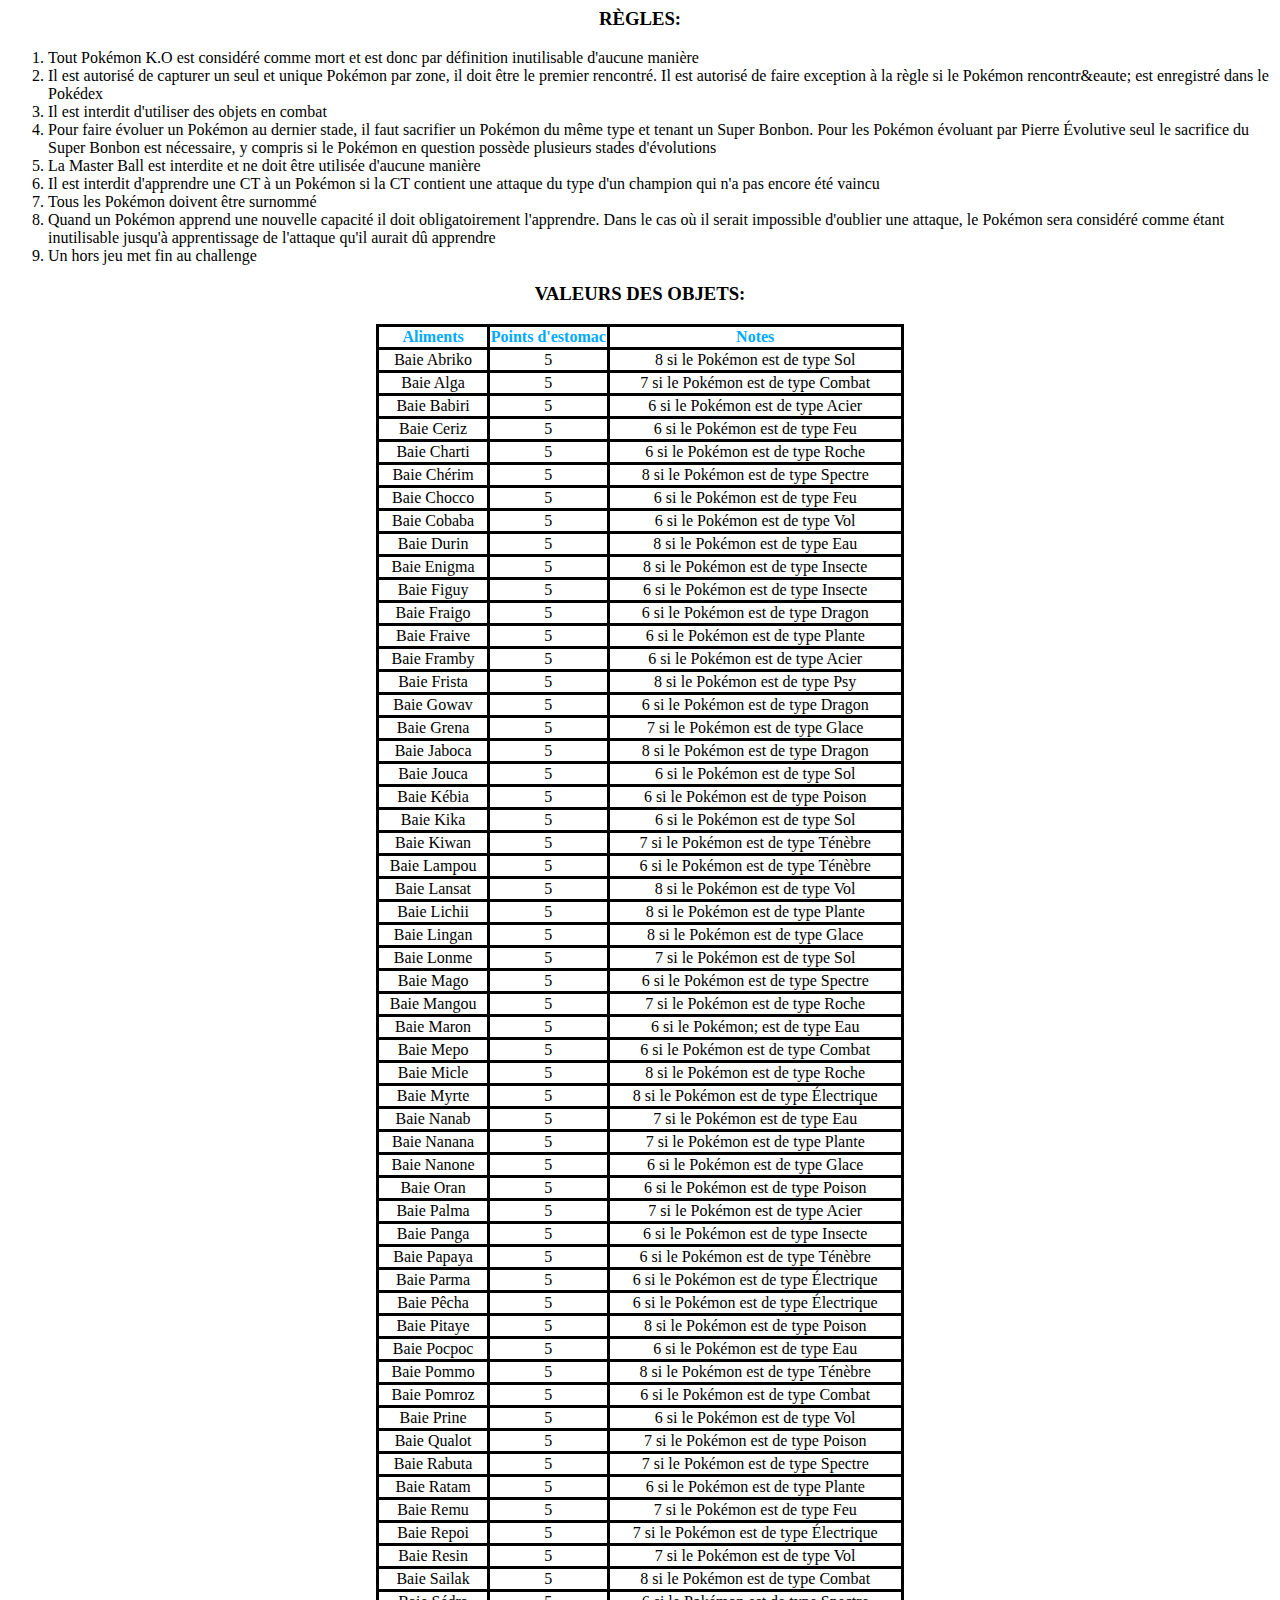
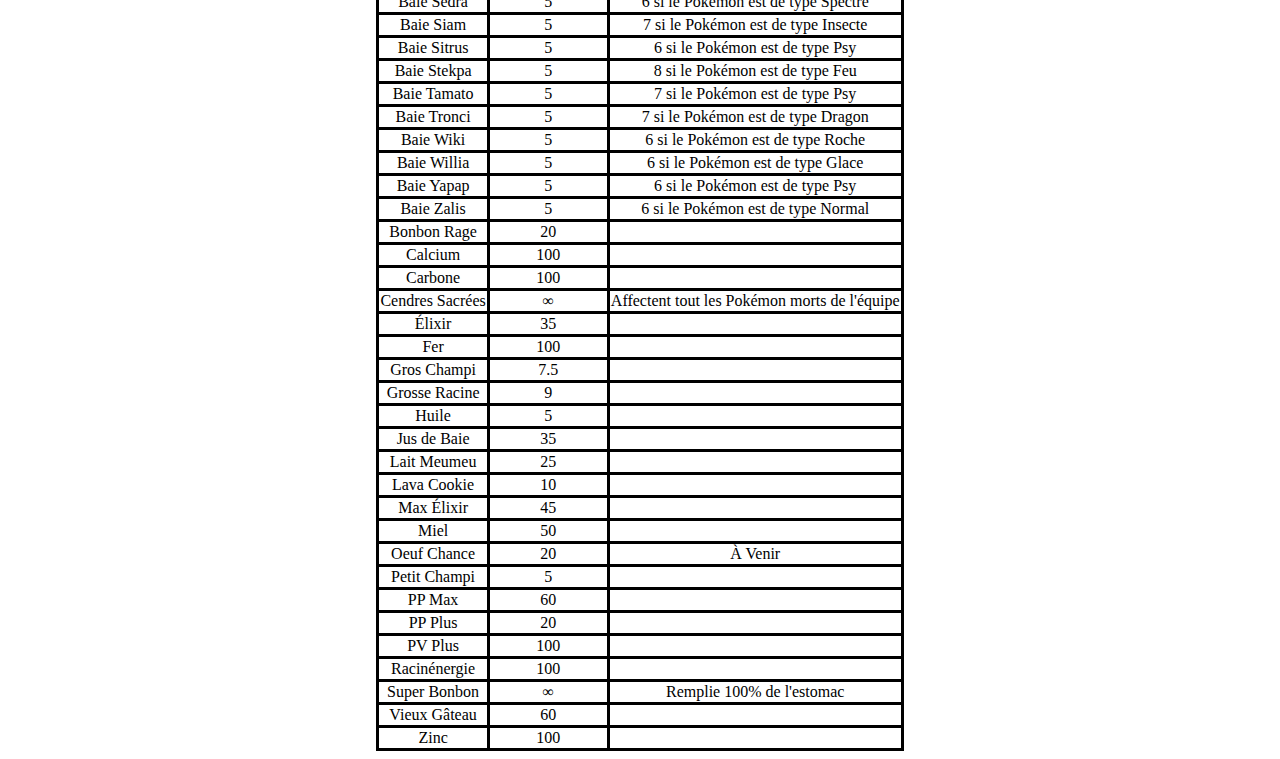
<file: index.html>
<html><head><link href="[data-uri]" rel="icon" type="image/x-icon" /><title>Pok&eacute;mon Challenge</title><link href="css.css" rel="stylesheet" type="text/css" /></head><body><center><h3>R&Egrave;GLES:</h3></center><ol><li>Tout Pok&eacute;mon K.O est consid&eacute;r&eacute; comme mort et est donc par d&eacute;finition inutilisable d'aucune mani&egrave;re</li><li>Il est autoris&eacute; de capturer un seul et unique Pok&eacute;mon par zone, il doit &ecirc;tre le premier rencontr&eacute;. Il est autoris&eacute; de faire exception &agrave; la r&egrave;gle si le Pok&eacute;mon rencontr&eaute; est enregistr&eacute; dans le Pok&eacute;dex</li><li>Il est interdit d'utiliser des objets en combat</li><li>Pour faire &eacute;voluer un Pok&eacute;mon au dernier stade, il faut sacrifier un Pok&eacute;mon du m&ecirc;me type et tenant un Super Bonbon. Pour les Pok&eacute;mon &eacute;voluant par Pierre &Eacute;volutive seul le sacrifice du Super Bonbon est n&eacute;cessaire, y compris si le Pok&eacute;mon en question poss&egrave;de plusieurs stades d'&eacute;volutions</li><li>La Master Ball est interdite et ne doit &ecirc;tre utilis&eacute;e d'aucune mani&egrave;re</li><li>Il est interdit d'apprendre une CT &agrave; un Pok&eacute;mon si la CT contient une attaque du type d'un champion qui n'a pas encore &eacute;t&eacute; vaincu</li><li>Tous les Pok&eacute;mon doivent &ecirc;tre surnomm&eacute;</li><li>Quand un Pok&eacute;mon apprend une nouvelle capacit&eacute; il doit obligatoirement l'apprendre. Dans le cas o&ugrave; il serait impossible d'oublier une attaque, le Pok&eacute;mon sera consid&eacute;r&eacute; comme &eacute;tant inutilisable jusqu'&agrave; apprentissage de l'attaque qu'il aurait d&ucirc; apprendre</li><li>Un hors jeu met fin au challenge</li></ol><center><h3>VALEURS DES OBJETS:</h3><table><tr><th style ="color:#00AAFF">Aliments</th><th style="color:#00AAFF">Points d'estomac</th><th style="color:#00AAFF">Notes</th></th></th></tr><tr><td>Baie Abriko</td><td>5</td><td>8 si le Pok&eacute;mon est de type Sol</td></tr><tr><td>Baie Alga</td><td>5</td><td>7 si le Pok&eacute;mon est de type Combat</td></tr><tr><td>Baie Babiri</td><td>5</td><td>6 si le Pok&eacute;mon est de type Acier</td></tr><tr><td>Baie Ceriz</td><td>5</td><td>6 si le Pok&eacute;mon est de type Feu</td></tr><tr><td>Baie Charti</td><td>5</td><td>6 si le Pok&eacute;mon est de type Roche</td></tr><tr><td>Baie Ch&eacute;rim</td><td>5</td><td>8 si le Pok&eacute;mon est de type Spectre</td></tr><tr><td>Baie Chocco</td><td>5</td><td>6 si le Pok&eacute;mon est de type Feu</td></tr><tr><td>Baie Cobaba</td><td>5</td><td>6 si le Pok&eacute;mon est de type Vol</td></tr><tr><td>Baie Durin</td><td>5</td><td>8 si le Pok&eacute;mon est de type Eau</td></tr><tr><td>Baie Enigma</td><td>5</td><td>8 si le Pok&eacute;mon est de type Insecte</td></tr><tr><td>Baie Figuy</td><td>5</td><td>6 si le Pok&eacute;mon est de type Insecte</td></tr><tr><td>Baie Fraigo</td><td>5</td><td>6 si le Pok&eacute;mon est de type Dragon</td></tr><tr><td>Baie Fraive</td><td>5</td><td>6 si le Pok&eacute;mon est de type Plante</td></tr><tr><td>Baie Framby</td><td>5</td><td>6 si le Pok&eacute;mon est de type Acier</td></tr><tr><td>Baie Frista</td><td>5</td><td>8 si le Pok&eacute;mon est de type Psy</td></tr><tr><td>Baie Gowav</td><td>5</td><td>6 si le Pok&eacute;mon est de type Dragon</td></tr><tr><td>Baie Grena</td><td>5</td><td>7 si le Pok&eacute;mon est de type Glace</td></tr><tr><td>Baie Jaboca</td><td>5</td><td>8 si le Pok&eacute;mon est de type Dragon</td></tr><tr><td>Baie Jouca</td><td>5</td><td>6 si le Pok&eacute;mon est de type Sol</td></tr><tr><td>Baie K&eacute;bia</td><td>5</td><td>6 si le Pok&eacute;mon est de type Poison</td></tr><tr><td>Baie Kika</td><td>5</td><td>6 si le Pok&eacute;mon est de type Sol</td></tr><tr><td>Baie Kiwan</td><td>5</td><td>7 si le Pok&eacute;mon est de type T&eacute;n&egrave;bre</td></tr><tr><td>Baie Lampou</td><td>5</td><td>6 si le Pok&eacute;mon est de type T&eacute;n&egrave;bre</td></tr><tr><td>Baie Lansat</td><td>5</td><td>8 si le Pok&eacute;mon est de type Vol</td></tr><tr><td>Baie Lichii</td><td>5</td><td>8 si le Pok&eacute;mon est de type Plante</td></tr><tr><td>Baie Lingan</td><td>5</td><td>8 si le Pok&eacute;mon est de type Glace</td></tr><tr><td>Baie Lonme</td><td>5</td><td>7 si le Pok&eacute;mon est de type Sol</td></tr><tr><td>Baie Mago</td><td>5</td><td>6 si le Pok&eacute;mon est de type Spectre</td></tr><tr><td>Baie Mangou</td><td>5</td><td>7 si le Pok&eacute;mon est de type Roche</td></tr><tr><td>Baie Maron</td><td>5</td><td>6 si le Pok&eacutemon; est de type Eau</td></tr><tr><td>Baie Mepo</td><td>5</td><td>6 si le Pok&eacute;mon est de type Combat</td></tr><tr><td>Baie Micle</td><td>5</td><td>8 si le Pok&eacute;mon est de type Roche</td></tr><tr><td>Baie Myrte</td><td>5</td><td>8 si le Pok&eacute;mon est de type &Eacute;lectrique</td></tr><tr><td>Baie Nanab</td><td>5</td><td>7 si le Pok&eacute;mon est de type Eau</td></tr><tr><td>Baie Nanana</td><td>5</td><td>7 si le Pok&eacute;mon est de type Plante</td></tr><tr><td>Baie Nanone</td><td>5</td><td>6 si le Pok&eacute;mon est de type Glace</td></tr><tr><td>Baie Oran</td><td>5</td><td>6 si le Pok&eacute;mon est de type Poison</td></tr><tr><td>Baie Palma</td><td>5</td><td>7 si le Pok&eacute;mon est de type Acier</td></tr><tr><td>Baie Panga</td><td>5</td><td>6 si le Pok&eacute;mon est de type Insecte</td></tr><tr><td>Baie Papaya</td><td>5</td><td>6 si le Pok&eacute;mon est de type T&eacute;n&egrave;bre</td></tr><tr><td>Baie Parma</td><td>5</td><td>6 si le Pok&eacute;mon est de type &Eacute;lectrique</td></tr><tr><td>Baie P&ecirc;cha</td><td>5</td><td>6 si le Pok&eacute;mon est de type &Eacute;lectrique</td></tr><tr><td>Baie Pitaye</td><td>5</td><td>8 si le Pok&eacute;mon est de type Poison</td></tr><tr><td>Baie Pocpoc</td><td>5</td><td>6 si le Pok&eacute;mon est de type Eau</td></tr><tr><td>Baie Pommo</td><td>5</td><td>8 si le Pok&eacute;mon est de type T&eacute;n&egrave;bre</td></tr><tr><td>Baie Pomroz</td><td>5</td><td>6 si le Pok&eacute;mon est de type Combat</td></tr><tr><td>Baie Prine</td><td>5</td><td>6 si le Pok&eacute;mon est de type Vol</td></tr><tr><td>Baie Qualot</td><td>5</td><td>7 si le Pok&eacute;mon est de type Poison</td></tr><tr><td>Baie Rabuta</td><td>5</td><td>7 si le Pok&eacute;mon est de type Spectre</td></tr><tr><td>Baie Ratam</td><td>5</td><td>6 si le Pok&eacute;mon est de type Plante</td></tr><tr><td>Baie Remu</td><td>5</td><td>7 si le Pok&eacute;mon est de type Feu</td></tr><tr><td>Baie Repoi</td><td>5</td><td>7 si le Pok&eacute;mon est de type &Eacutelectrique</td></tr><tr><td>Baie Resin</td><td>5</td><td>7 si le Pok&eacute;mon est de type Vol</td></tr><tr><td>Baie Sailak</td><td>5</td><td>8 si le Pok&eacute;mon est de type Combat</td></tr><tr><td>Baie S&eacute;dra</td><td>5</td><td>6 si le Pok&eacute;mon est de type Spectre</td></tr><tr><td>Baie Siam</td><td>5</td><td>7 si le Pok&eacute;mon est de type Insecte</td></tr><tr><td>Baie Sitrus</td><td>5</td><td>6 si le Pok&eacute;mon est de type Psy</td></tr><tr><td>Baie Stekpa</td><td>5</td><td>8 si le Pok&eacute;mon est de type Feu</td></tr><tr><td>Baie Tamato</td><td>5</td><td>7 si le Pok&eacute;mon est de type Psy</td></tr><tr><td>Baie Tronci</td><td>5</td><td>7 si le Pok&eacute;mon est de type Dragon</td></tr><tr><td>Baie Wiki</td><td>5</td><td>6 si le Pok&eacute;mon est de type Roche</td></tr><tr><td>Baie Willia</td><td>5</td><td>6 si le Pok&eacute;mon est de type Glace</td></tr><tr><td>Baie Yapap</td><td>5</td><td>6 si le Pok&eacute;mon est de type Psy</td></tr><tr><td>Baie Zalis</td><td>5</td><td>6 si le Pok&eacute;mon est de type Normal</td></tr><tr><td>Bonbon Rage</td><td>20</td><td></td></tr><tr><td>Calcium</td><td>100</td><td></td></tr><tr><td>Carbone</td><td>100</td><td></td></tr><tr><td>Cendres Sacr&eacute;es</td><td>&infin;</td><td>Affectent tout les Pok&eacute;mon morts de l'&eacute;quipe</td></tr><tr><td>&Eacute;lixir</td><td>35</td><td></td></tr><tr><td>Fer</td><td>100</td><td></td></tr><tr><td>Gros Champi</td><td>7.5</td><td></td></tr><tr><td>Grosse Racine</td><td>9</td><td></td></tr><tr><td>Huile</td><td>5</td><td></td></tr><tr><td>Jus de Baie</td><td>35</td><td></td></tr><tr><td>Lait Meumeu</td><td>25</td><td></td></tr><tr><td>Lava Cookie</td><td>10</td><td></td></tr><tr><td>Max &Eacute;lixir</td><td>45</td><td></td></tr><tr><td>Miel</td><td>50</td><td></td></tr><tr><td>Oeuf Chance</td><td>20</td><td>&Agrave; Venir</td></tr><tr><td>Petit Champi</td><td>5</td><td></td></tr><tr><td>PP Max</td><td>60</td><td></td></tr><tr><td>PP Plus</td><td>20</td><td></td></tr><tr><td>PV Plus</td><td>100</td><td></td></tr><tr><td>Racin&eacute;nergie</td><td>100</td><td></td></tr><tr><td>Super Bonbon</td><td>&infin;</td><td>Remplie 100% de l'estomac</td></tr><tr><td>Vieux G&acirc;teau</td><td>60</td><td></td></tr><tr><td>Zinc</td><td>100</td><td></td></tr><table></center></body></html>
</file>
<file: css.css>
td {border: 3px solid black; text-align: center; vertical-align: medium;} table {border-collapse: collapse;} th {border: 3px solid black; text-align: center; vertical-align: medium} iframe {border: none, heigh: 100%, width: 100%}
</file>
